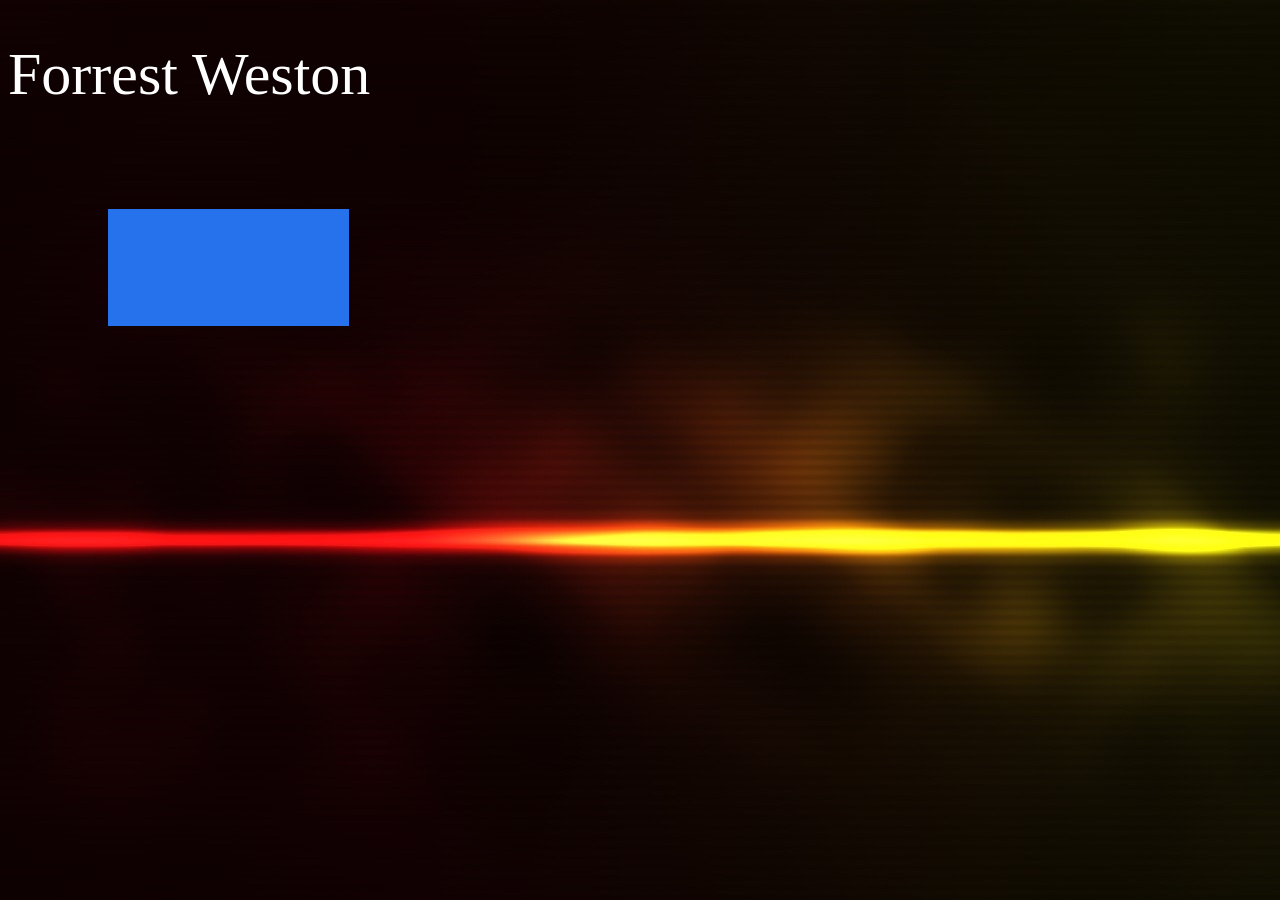
<file: index.html>
﻿<!DOCTYPE html>

<html lang="en" xmlns="http://www.w3.org/1999/xhtml">
<head>
    <meta charset="utf-8" />
    <script type="text/javascript" src="jquery-2.1.0.min.js"></script>
    <script type="text/javascript" src="jquery-ui-1.10.4.min.js"></script>
    <link rel="stylesheet" href="font-awesome-4.3.0/css/font-awesome.min.css">
    <link rel="stylesheet" type="text/css" href="common.css">
    <link rel="stylesheet" type="text/css" media="only screen and (max-width: 965px)" href="mobile.css">
    <link rel="stylesheet" type="text/css" media="only screen and (min-width: 966px)" href="desktop.css">
    <title>Forrest Weston WebDev</title>
</head>



<body>
    <header><h1>Forrest Weston</h1></header>
    <div class="wrapper">
        <div class="tile-holder">
          <div class="tile tile-large hvr-radial-in">

            </div>
        </div>
    </div>

</body>
</html>
</file>
<file: common.css>
html {
    font-size:10px;
}
body{
    font-family: 'Segoe UI';
    color: white;
 
}
header h1{
    font-size: 6rem;
    font-weight: 100;
}

.tile{
    -webkit-column-break-inside: avoid;
}
.tile:active{
	position: fixed;
	top: 0;
	bottom: 0;
    left: 0;
    right: 0;
    height: 100%;
    width: 100% !important;
    z-index: 1000;

}



/*I got this from here*/
/*https://github.com/IanLunn/Hover/blob/master/css/hover.css*/
.hvr-radial-in {
  display: inline-block;
  vertical-align: middle;
  -webkit-transform: translateZ(0);
  transform: translateZ(0);
  box-shadow: 0 0 1px rgba(0, 0, 0, 0);
  -webkit-backface-visibility: hidden;
  backface-visibility: hidden;
  -moz-osx-font-smoothing: grayscale;
  position: relative;
  overflow: hidden;
  background: #2098d1;
  -webkit-transition-property: color;
  transition-property: color;
  -webkit-transition-duration: 0.3s;
  transition-duration: 0.3s;
}
.hvr-radial-in:before {
  content: "";
  position: absolute;
  z-index: -1;
  top: 0;
  left: 0;
  right: 0;
  bottom: 0;

  border-radius: 100%;
  -webkit-transform: scale(2);
  transform: scale(2);
  -webkit-transition-property: transform;
  transition-property: transform;
  -webkit-transition-duration: 0.3s;
  transition-duration: 0.3s;
  -webkit-transition-timing-function: ease-out;
  transition-timing-function: ease-out;
}
.hvr-radial-in:hover, .hvr-radial-in:focus, .hvr-radial-in:active {
  color: gold;
}
.hvr-radial-in:hover:before, .hvr-radial-in:focus:before, .hvr-radial-in:active:before {
  -webkit-transform: scale(0);
  transform: scale(0);
}
</file>
<file: mobile.css>
html {
	font-size: 16px;
}
body{
    font-family: 'Segoe UI';
    color: wheat;
    background: black;
}
.wrapper{
	 
}
.tile-holder{

	-webkit-column-count: 1;
	-moz-column-count: 1;
	column-count: 1;
	width: 24.75rem;

	height: 49.5rem;
	margin: 0 auto;
}
.tile{
    background-color: #2672EC;
    color: black;
    font-size: 3rem;
    text-align: center;
    float: left;
    width: 11.68rem;
    height: 11.687rem;
    margin: 0 .687rem .687rem 0;
}
</file>
<file: desktop.css>
body{
	background: black;
	background-image: url(background.png);
}

.wrapper{
    margin: 100px 100px 100px 100px; 
}
.tile-holder{

    -webkit-column-gap: 3.5rem;
    -moz-column-gap: 3.5rem;

    -webkit-column-width: 24.75rem;
    -moz-column-width: 24.75rem;

    -webkit-animation: enterMove 2s; /* Chrome, Safari, Opera */
    height: 49.5rem;

}
.tile{
    background-color: #2672EC;
    color: black;
    font-size: 3rem;
    text-align: center;
    float: left;
    width: 11.6875rem;
    height: 11.6785rem;
    margin: 0 .6875rem .6875rem 0;
    -webkit-animation: enterMove 2s;


}

.tile:hover{
	-webkit-animation: enterMove 2s;
}

.tile.tile-large{
	width: 24.0625rem;
}
@-webkit-keyframes enterMove{
    0% {
    	opacity: 0;
    	-webkit-transform: translateY(2000px);
    	transform: perspective( 600px ) rotateY( 90deg );
    }
    100% {
    	opacity: 1;
    	-webkit-transform: translateY(0);
    }
}
</file>
